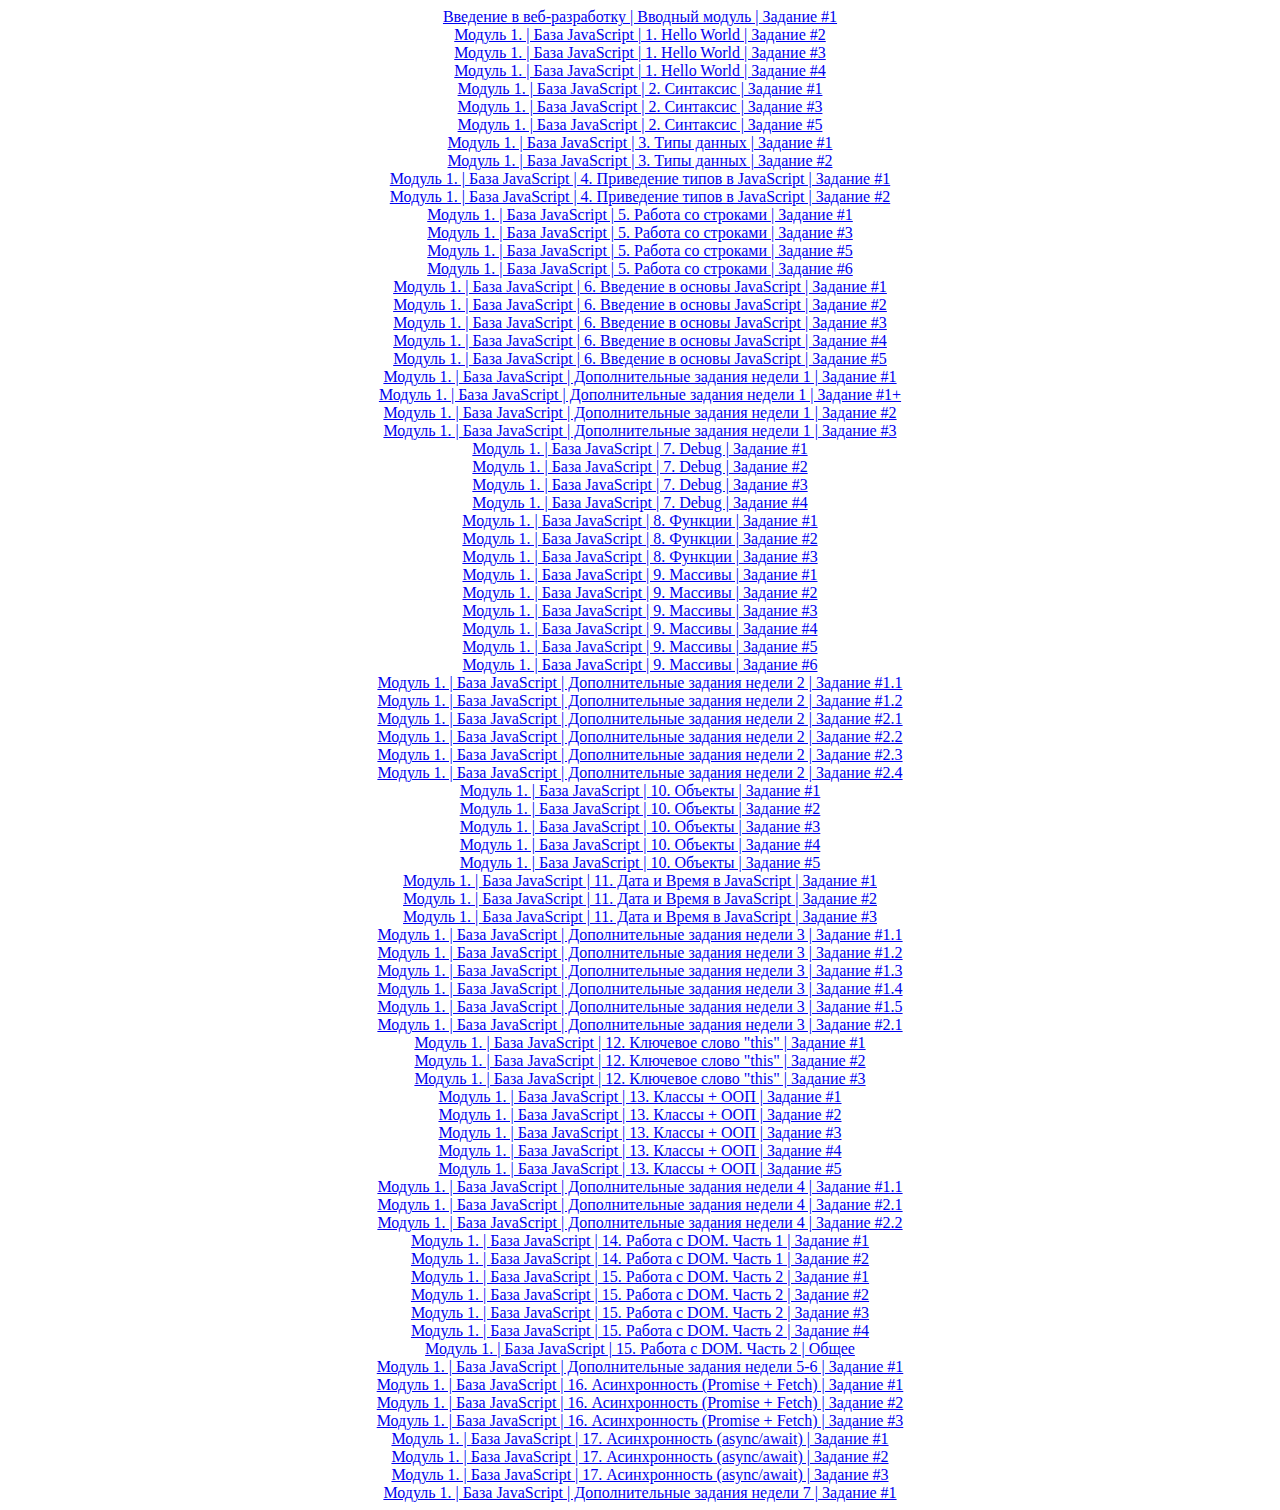
<file: index.html>
<!DOCTYPE html>
<html lang="ru">
  <head>
    <meta charset="UTF-8" />
    <meta http-equiv="X-UA-Compatible" content="IE=edge" />
    <meta name="viewport" content="width=device-width, initial-scale=1.0" />
    <title>JFrontend</title>
  </head>
  <body>
    <div style="display: flex; align-items: center; flex-direction: column">
      <a style="display: block" href="0/index.html"
        >Введение в веб-разработку | Вводный модуль | Задание #1</a
      >
      <a style="display: block" href="1/1/first-project/index.html"
        >Модуль 1. | База JavaScript | 1. Hello World | Задание #2</a
      >
      <a style="display: block" href="1/1/first-project/js-info.html"
        >Модуль 1. | База JavaScript | 1. Hello World | Задание #3</a
      >
      <a style="display: block" href="1/1/promt/index.html"
        >Модуль 1. | База JavaScript | 1. Hello World | Задание #4</a
      >
      <a style="display: block" href="1/2/1/index.html"
        >Модуль 1. | База JavaScript | 2. Синтаксис | Задание #1</a
      >
      <a style="display: block" href="1/2/3/car.html"
        >Модуль 1. | База JavaScript | 2. Синтаксис | Задание #3</a
      >
      <a style="display: block" href="1/2/5/const.html"
        >Модуль 1. | База JavaScript | 2. Синтаксис | Задание #5</a
      >
      <a style="display: block" href="1/3/1/data-types.html"
        >Модуль 1. | База JavaScript | 3. Типы данных | Задание #1</a
      >
      <a style="display: block" href="1/3/2/index.html"
        >Модуль 1. | База JavaScript | 3. Типы данных | Задание #2</a
      >
      <a style="display: block" href="1/4/1/index.html"
        >Модуль 1. | База JavaScript | 4. Приведение типов в JavaScript |
        Задание #1</a
      >
      <a style="display: block" href="1/4/2/task-2.html"
        >Модуль 1. | База JavaScript | 4. Приведение типов в JavaScript |
        Задание #2</a
      >
      <a style="display: block" href="1/5/1/index.html"
        >Модуль 1. | База JavaScript | 5. Работа со строками | Задание #1</a
      >
      <a style="display: block" href="1/5/3/index.html"
        >Модуль 1. | База JavaScript | 5. Работа со строками | Задание #3</a
      >
      <a style="display: block" href="1/5/5/index.html"
        >Модуль 1. | База JavaScript | 5. Работа со строками | Задание #5</a
      >
      <a style="display: block" href="1/5/6/index.html"
        >Модуль 1. | База JavaScript | 5. Работа со строками | Задание #6</a
      >
      <a style="display: block" href="1/6/1/index.html"
        >Модуль 1. | База JavaScript | 6. Введение в основы JavaScript | Задание
        #1</a
      >
      <a style="display: block" href="1/6/2/index.html"
        >Модуль 1. | База JavaScript | 6. Введение в основы JavaScript | Задание
        #2</a
      >
      <a style="display: block" href="1/6/3/index.html"
        >Модуль 1. | База JavaScript | 6. Введение в основы JavaScript | Задание
        #3</a
      >
      <a style="display: block" href="1/6/4/index.html"
        >Модуль 1. | База JavaScript | 6. Введение в основы JavaScript | Задание
        #4</a
      >
      <a style="display: block" href="1/6/5/index.html"
        >Модуль 1. | База JavaScript | 6. Введение в основы JavaScript | Задание
        #5</a
      >
      <a style="display: block" href="1/6.1/1/index.html"
        >Модуль 1. | База JavaScript | Дополнительные задания недели 1 | Задание
        #1</a
      >
      <a style="display: block" href="1/6.1/1+/index.html"
        >Модуль 1. | База JavaScript | Дополнительные задания недели 1 | Задание
        #1+</a
      >
      <a style="display: block" href="1/6.1/2/index.html"
        >Модуль 1. | База JavaScript | Дополнительные задания недели 1 | Задание
        #2</a
      >
      <a style="display: block" href="1/6.1/3/index.html"
        >Модуль 1. | База JavaScript | Дополнительные задания недели 1 | Задание
        #3</a
      >
      <a style="display: block" href="1/7/1/index.html"
        >Модуль 1. | База JavaScript | 7. Debug | Задание #1</a
      >
      <a style="display: block" href="1/7/2/index.html"
        >Модуль 1. | База JavaScript | 7. Debug | Задание #2</a
      >
      <a style="display: block" href="1/7/3/index.html"
        >Модуль 1. | База JavaScript | 7. Debug | Задание #3</a
      >
      <a style="display: block" href="1/7/4/index.html"
        >Модуль 1. | База JavaScript | 7. Debug | Задание #4</a
      >
      <a style="display: block" href="1/8/1/index.html"
        >Модуль 1. | База JavaScript | 8. Функции | Задание #1</a
      >
      <a style="display: block" href="1/8/2/index.html"
        >Модуль 1. | База JavaScript | 8. Функции | Задание #2</a
      >
      <a style="display: block" href="1/8/3/index.html"
        >Модуль 1. | База JavaScript | 8. Функции | Задание #3</a
      >
      <a style="display: block" href="1/9/1/index.html"
        >Модуль 1. | База JavaScript | 9. Массивы | Задание #1</a
      >
      <a style="display: block" href="1/9/2/index.html"
        >Модуль 1. | База JavaScript | 9. Массивы | Задание #2</a
      >
      <a style="display: block" href="1/9/3/index.html"
        >Модуль 1. | База JavaScript | 9. Массивы | Задание #3</a
      >
      <a style="display: block" href="1/9/4/index.html"
        >Модуль 1. | База JavaScript | 9. Массивы | Задание #4</a
      >
      <a style="display: block" href="1/9/5/index.html"
        >Модуль 1. | База JavaScript | 9. Массивы | Задание #5</a
      >
      <a style="display: block" href="1/9/6/index.html"
        >Модуль 1. | База JavaScript | 9. Массивы | Задание #6</a
      >
      <a style="display: block" href="1/9.1/1.1/index.html"
        >Модуль 1. | База JavaScript | Дополнительные задания недели 2 | Задание
        #1.1</a
      >
      <a style="display: block" href="1/9.1/1.2/index.html"
        >Модуль 1. | База JavaScript | Дополнительные задания недели 2 | Задание
        #1.2</a
      >
      <a style="display: block" href="1/9.1/2.1/index.html"
        >Модуль 1. | База JavaScript | Дополнительные задания недели 2 | Задание
        #2.1</a
      >
      <a style="display: block" href="1/9.1/2.2/index.html"
        >Модуль 1. | База JavaScript | Дополнительные задания недели 2 | Задание
        #2.2</a
      >
      <a style="display: block" href="1/9.1/2.3/index.html"
        >Модуль 1. | База JavaScript | Дополнительные задания недели 2 | Задание
        #2.3</a
      >
      <a style="display: block" href="1/9.1/2.4/index.html"
        >Модуль 1. | База JavaScript | Дополнительные задания недели 2 | Задание
        #2.4</a
      >
      <a style="display: block" href="1/10/1/index.html"
        >Модуль 1. | База JavaScript | 10. Объекты | Задание #1</a
      >
      <a style="display: block" href="1/10/2/index.html"
        >Модуль 1. | База JavaScript | 10. Объекты | Задание #2</a
      >
      <a style="display: block" href="1/10/3/index.html"
        >Модуль 1. | База JavaScript | 10. Объекты | Задание #3</a
      >
      <a style="display: block" href="1/10/4/index.html"
        >Модуль 1. | База JavaScript | 10. Объекты | Задание #4</a
      >
      <a style="display: block" href="1/10/5/index.html"
        >Модуль 1. | База JavaScript | 10. Объекты | Задание #5</a
      >
      <a style="display: block" href="1/11/1/index.html"
        >Модуль 1. | База JavaScript | 11. Дата и Время в JavaScript | Задание
        #1</a
      >
      <a style="display: block" href="1/11/2/index.html"
        >Модуль 1. | База JavaScript | 11. Дата и Время в JavaScript | Задание
        #2</a
      >
      <a style="display: block" href="1/11/3/index.html"
        >Модуль 1. | База JavaScript | 11. Дата и Время в JavaScript | Задание
        #3</a
      >
      <a style="display: block" href="1/11.1/1.1/index.html"
        >Модуль 1. | База JavaScript | Дополнительные задания недели 3 | Задание
        #1.1</a
      >
      <a style="display: block" href="1/11.1/1.2/index.html"
        >Модуль 1. | База JavaScript | Дополнительные задания недели 3 | Задание
        #1.2</a
      >
      <a style="display: block" href="1/11.1/1.3/index.html"
        >Модуль 1. | База JavaScript | Дополнительные задания недели 3 | Задание
        #1.3</a
      >
      <a style="display: block" href="1/11.1/1.4/index.html"
        >Модуль 1. | База JavaScript | Дополнительные задания недели 3 | Задание
        #1.4</a
      >
      <a style="display: block" href="1/11.1/1.5/index.html"
        >Модуль 1. | База JavaScript | Дополнительные задания недели 3 | Задание
        #1.5</a
      >
      <a style="display: block" href="1/11.1/2.1/index.html"
        >Модуль 1. | База JavaScript | Дополнительные задания недели 3 | Задание
        #2.1</a
      >
      <a style="display: block" href="1/12/1/index.html"
        >Модуль 1. | База JavaScript | 12. Ключевое слово "this" | Задание #1</a
      >
      <a style="display: block" href="1/12/2/index.html"
        >Модуль 1. | База JavaScript | 12. Ключевое слово "this" | Задание #2</a
      >
      <a style="display: block" href="1/12/3/index.html"
        >Модуль 1. | База JavaScript | 12. Ключевое слово "this" | Задание #3</a
      >
      <a style="display: block" href="1/13/1/index.html"
        >Модуль 1. | База JavaScript | 13. Классы + ООП | Задание #1</a
      >
      <a style="display: block" href="1/13/2/index.html"
        >Модуль 1. | База JavaScript | 13. Классы + ООП | Задание #2</a
      >
      <a style="display: block" href="1/13/3/index.html"
        >Модуль 1. | База JavaScript | 13. Классы + ООП | Задание #3</a
      >
      <a style="display: block" href="1/13/4/index.html"
        >Модуль 1. | База JavaScript | 13. Классы + ООП | Задание #4</a
      >
      <a style="display: block" href="1/13/5/index.html"
        >Модуль 1. | База JavaScript | 13. Классы + ООП | Задание #5</a
      >
      <a style="display: block" href="1/13.1/1.1/index.html"
        >Модуль 1. | База JavaScript | Дополнительные задания недели 4 | Задание
        #1.1</a
      >
      <a style="display: block" href="1/13.1/2.1/index.html"
        >Модуль 1. | База JavaScript | Дополнительные задания недели 4 | Задание
        #2.1</a
      >
      <a style="display: block" href="1/13.1/2.2/index.html"
        >Модуль 1. | База JavaScript | Дополнительные задания недели 4 | Задание
        #2.2</a
      >
      <a style="display: block" href="1/14/1/index.html"
        >Модуль 1. | База JavaScript | 14. Работа с DOM. Часть 1 | Задание #1</a
      >
      <a style="display: block" href="1/14/2/index.html"
        >Модуль 1. | База JavaScript | 14. Работа с DOM. Часть 1 | Задание #2</a
      >
      <a style="display: block" href="1/15/1/index.html"
        >Модуль 1. | База JavaScript | 15. Работа с DOM. Часть 2 | Задание #1</a
      >
      <a style="display: block" href="1/15/2/index.html"
        >Модуль 1. | База JavaScript | 15. Работа с DOM. Часть 2 | Задание #2</a
      >
      <a style="display: block" href="1/15/3/index.html"
        >Модуль 1. | База JavaScript | 15. Работа с DOM. Часть 2 | Задание #3
      </a>
      <a style="display: block" href="1/15/4/index.html"
        >Модуль 1. | База JavaScript | 15. Работа с DOM. Часть 2 | Задание #4</a
      >
      <a style="display: block" href="1/15/5/index.html"
        >Модуль 1. | База JavaScript | 15. Работа с DOM. Часть 2 | Общее</a
      >
      <a style="display: block" href="1/15.1/1/index.html"
        >Модуль 1. | База JavaScript | Дополнительные задания недели 5-6 |
        Задание #1</a
      >
      <a style="display: block" href="1/16/1/index.html"
        >Модуль 1. | База JavaScript | 16. Асинхронность (Promise + Fetch) |
        Задание #1
      </a>
      <a style="display: block" href="1/16/2/index.html"
        >Модуль 1. | База JavaScript | 16. Асинхронность (Promise + Fetch) |
        Задание #2
      </a>
      <a style="display: block" href="1/16/3/index.html"
        >Модуль 1. | База JavaScript | 16. Асинхронность (Promise + Fetch) |
        Задание #3
      </a>
      <a style="display: block" href="1/17/1/index.html"
        >Модуль 1. | База JavaScript | 17. Асинхронность (async/await) | Задание
        #1
      </a>
      <a style="display: block" href="1/17/2/index.html"
        >Модуль 1. | База JavaScript | 17. Асинхронность (async/await) | Задание
        #2
      </a>
      <a style="display: block" href="1/17/3/index.html"
        >Модуль 1. | База JavaScript | 17. Асинхронность (async/await) | Задание
        #3
      </a>
      <a style="display: block" href="1/17.1/1/index.html"
        >Модуль 1. | База JavaScript | Дополнительные задания недели 7 | Задание
        #1
      </a>
    </div>
  </body>
</html>
</file>
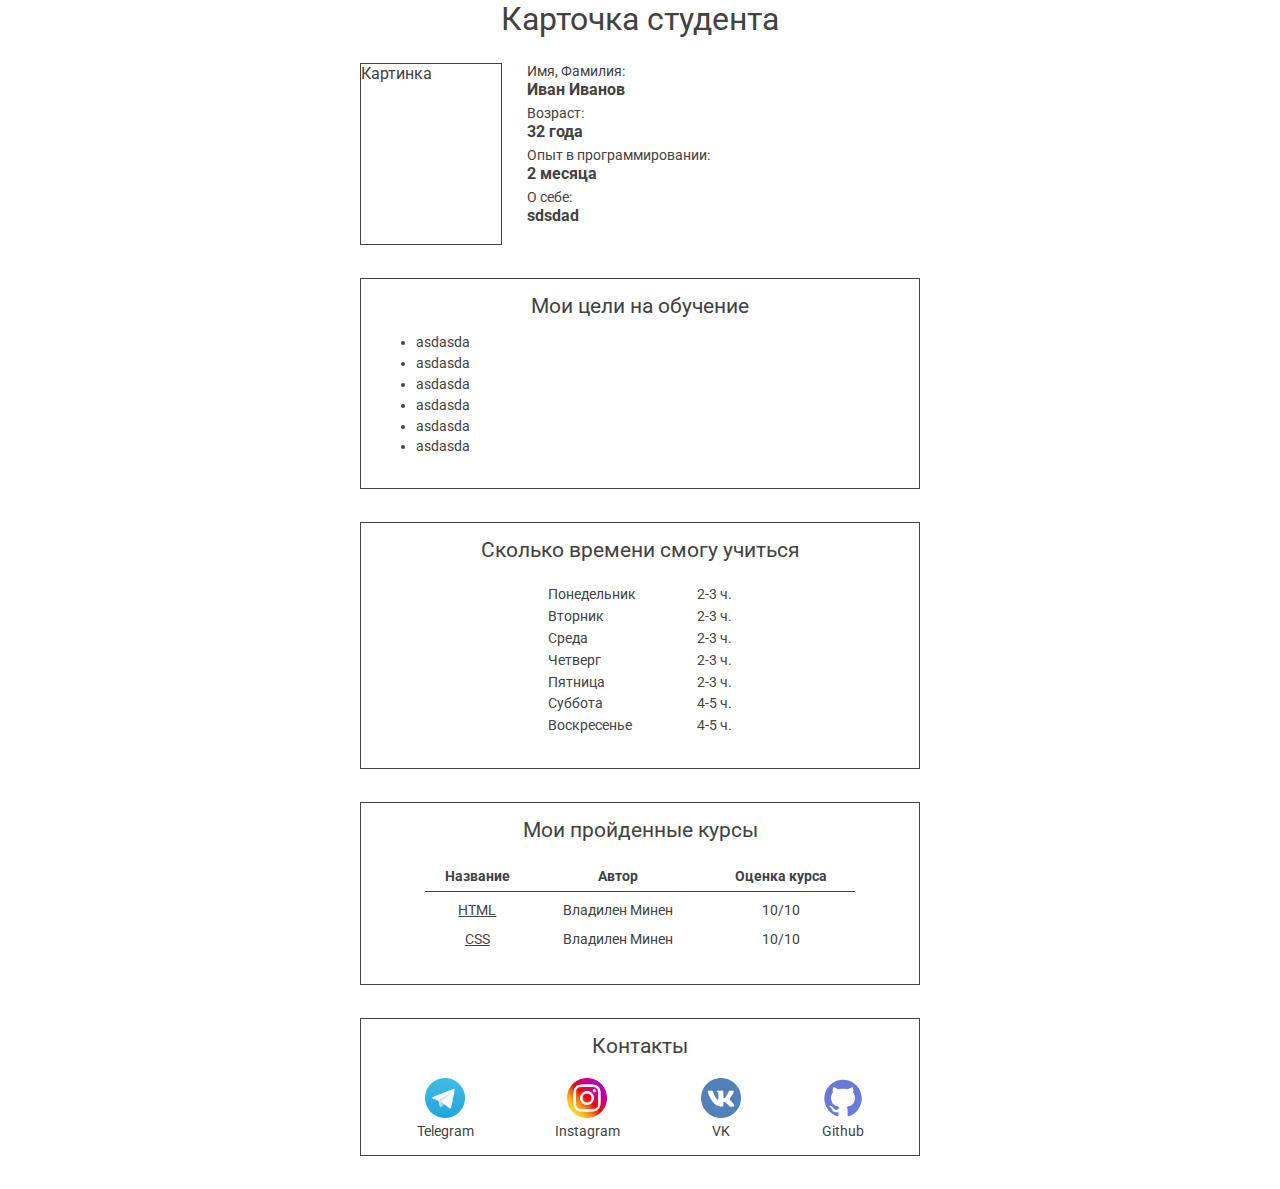
<file: 0/index.html>
<!DOCTYPE html>
<html lang="ru">
  <head>
    <meta charset="UTF-8" />
    <meta http-equiv="X-UA-Compatible" content="IE=edge" />
    <meta name="viewport" content="width=device-width, initial-scale=1.0" />
    <title>Задание #1 | Введение в веб-разработку | Вводный модуль</title>
    <link rel="stylesheet" href="style.css" />
    <link rel="preconnect" href="https://fonts.googleapis.com" />
    <link rel="preconnect" href="https://fonts.gstatic.com" crossorigin />
    <link
      href="https://fonts.googleapis.com/css2?family=Roboto:wght@100;300;400;500;700;900&display=swap"
      rel="stylesheet"
    />
  </head>
  <body>
    <div class="container">
      <h1>Карточка студента</h1>
      <header>
        <div class="avatar">Картинка</div>
        <div class="about">
          <h5>Имя, Фамилия:</h5>
          <div>Иван Иванов</div>
          <h5>Возраст:</h5>
          <div>32 года</div>
          <h5>Опыт в программировании:</h5>
          <div>2 месяца</div>
          <h5>О себе:</h5>
          <div>sdsdad</div>
        </div>
      </header>
      <div class="divider"></div>
      <section>
        <h3>Мои цели на обучение</h3>
        <ul class="target">
          <li>asdasda</li>
          <li>asdasda</li>
          <li>asdasda</li>
          <li>asdasda</li>
          <li>asdasda</li>
          <li>asdasda</li>
        </ul>
      </section>
      <div class="divider"></div>
      <section>
        <h3>Сколько времени смогу учиться</h3>
        <div class="schedule">
          <table>
            <tr>
              <td>Понедельник</td>
              <td>2-3 ч.</td>
            </tr>
            <tr>
              <td>Вторник</td>
              <td>2-3 ч.</td>
            </tr>
            <tr>
              <td>Среда</td>
              <td>2-3 ч.</td>
            </tr>
            <tr>
              <td>Четверг</td>
              <td>2-3 ч.</td>
            </tr>
            <tr>
              <td>Пятница</td>
              <td>2-3 ч.</td>
            </tr>
            <tr>
              <td>Суббота</td>
              <td>4-5 ч.</td>
            </tr>
            <tr>
              <td>Воскресенье</td>
              <td>4-5 ч.</td>
            </tr>
          </table>
        </div>
      </section>
      <div class="divider"></div>
      <section><h3>Мои пройденные курсы</h3>
        <div class="course">
          <table>
            <tr>
              <td>Название</td>
              <td>Автор</td>
              <td>Оценка курса</td>
            </tr>
            <tr>
              <td><a href="#">HTML</a></td>
              <td>Владилен Минен</td>
              <td>10/10</td>
            </tr>
            <tr>
              <td><a href="#">CSS</a></td>
              <td>Владилен Минен</td>
              <td>10/10</td>
            </tr>
          </table>
        </div>
      </section>
      <div class="divider"></div>
      <section>
        <h3>Контакты</h3>
        <div class="social">
          <a href="#"><img src="assets/img/telegram.png" alt="" /><span>Telegram</span></a>
          <a href="#"><img src="assets/img/instagram.png" alt="" /><span>Instagram</span></a>
          <a href="#"><img src="assets/img/vk.png" alt="" /><span>VK</span></a>
          <a href="#"><img src="assets/img/github.png" alt="" /><span>Github</span></a>
        </div>
      </section>
      <div class="divider"></div>
    </div>
  </body>
</html>
</file>
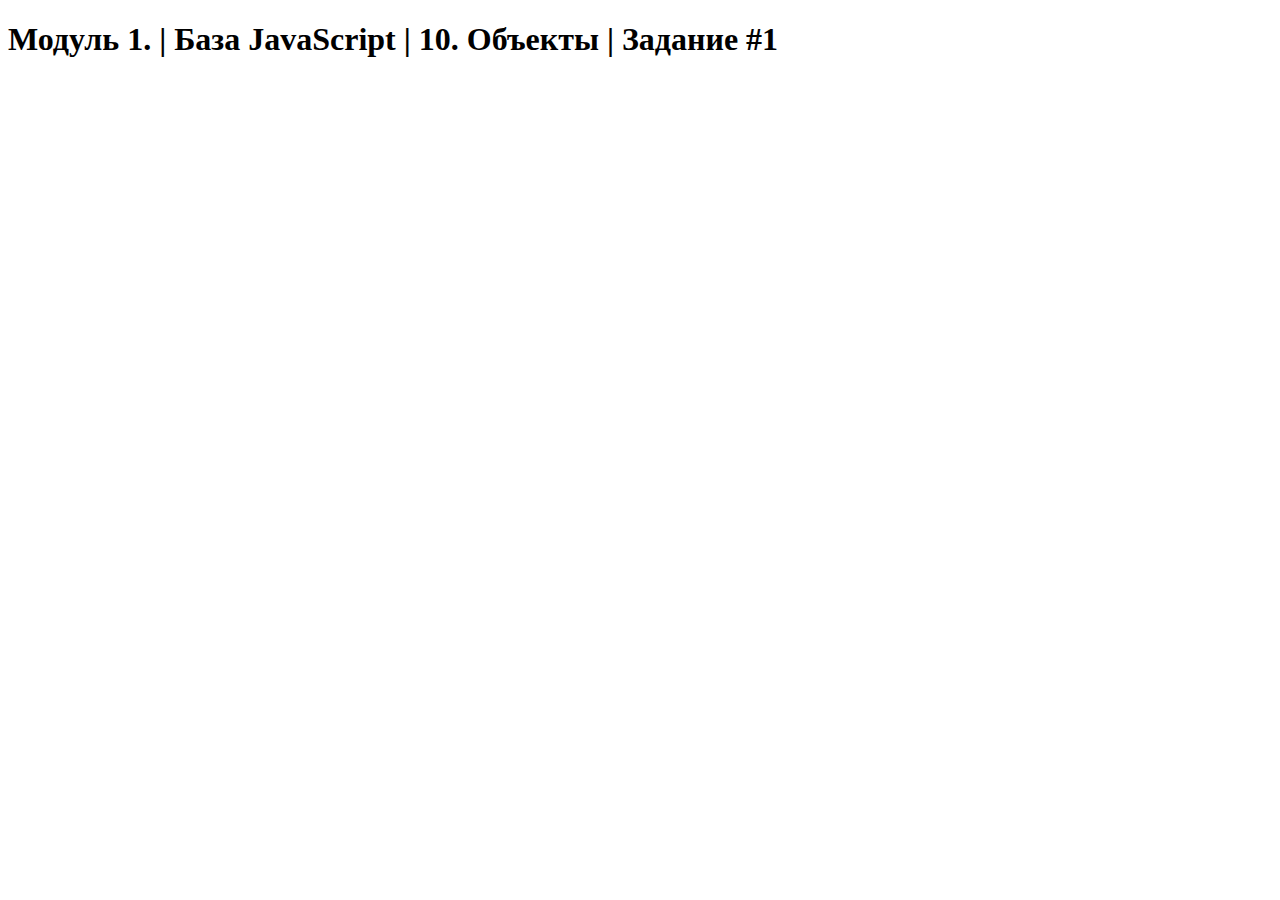
<file: 1/10/1/index.html>
<!DOCTYPE html>
<html lang="ru">
<head>
  <meta charset="UTF-8">
  <meta http-equiv="X-UA-Compatible" content="IE=edge">
  <meta name="viewport" content="width=device-width, initial-scale=1.0">
  <title>Модуль 1. | База JavaScript | 10. Объекты | Задание #1</title>
</head>
<body>
  <h1>Модуль 1. | База JavaScript | 10. Объекты | Задание #1</h1>
  <script src="index.js"></script>
</body>
</html>
</file>
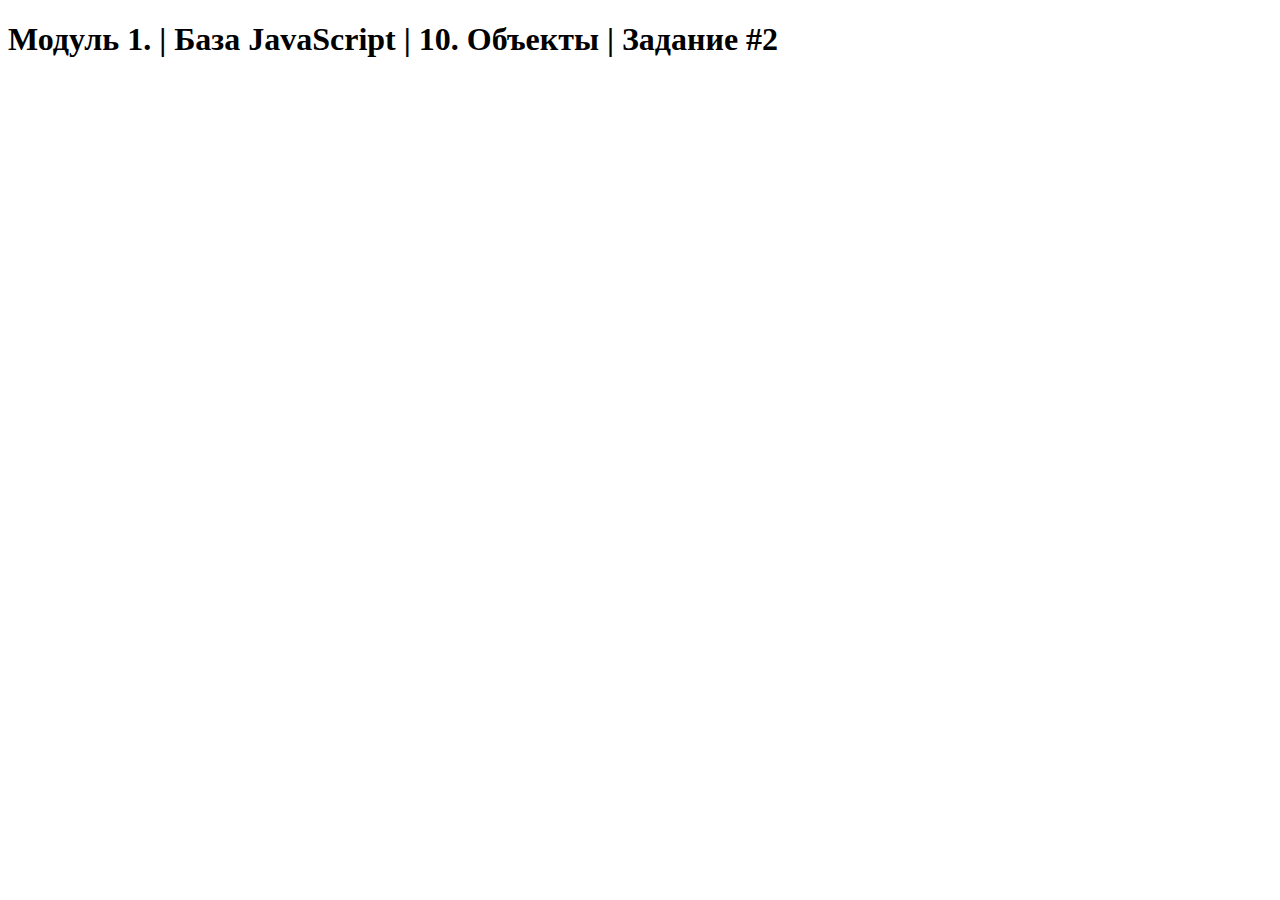
<file: 1/10/2/index.html>
<!DOCTYPE html>
<html lang="ru">
<head>
  <meta charset="UTF-8">
  <meta http-equiv="X-UA-Compatible" content="IE=edge">
  <meta name="viewport" content="width=device-width, initial-scale=1.0">
  <title>Модуль 1. | База JavaScript | 10. Объекты | Задание #2</title>
</head>
<body>
  <h1>Модуль 1. | База JavaScript | 10. Объекты | Задание #2</h1>
  <script src="index.js"></script>
</body>
</html>
</file>
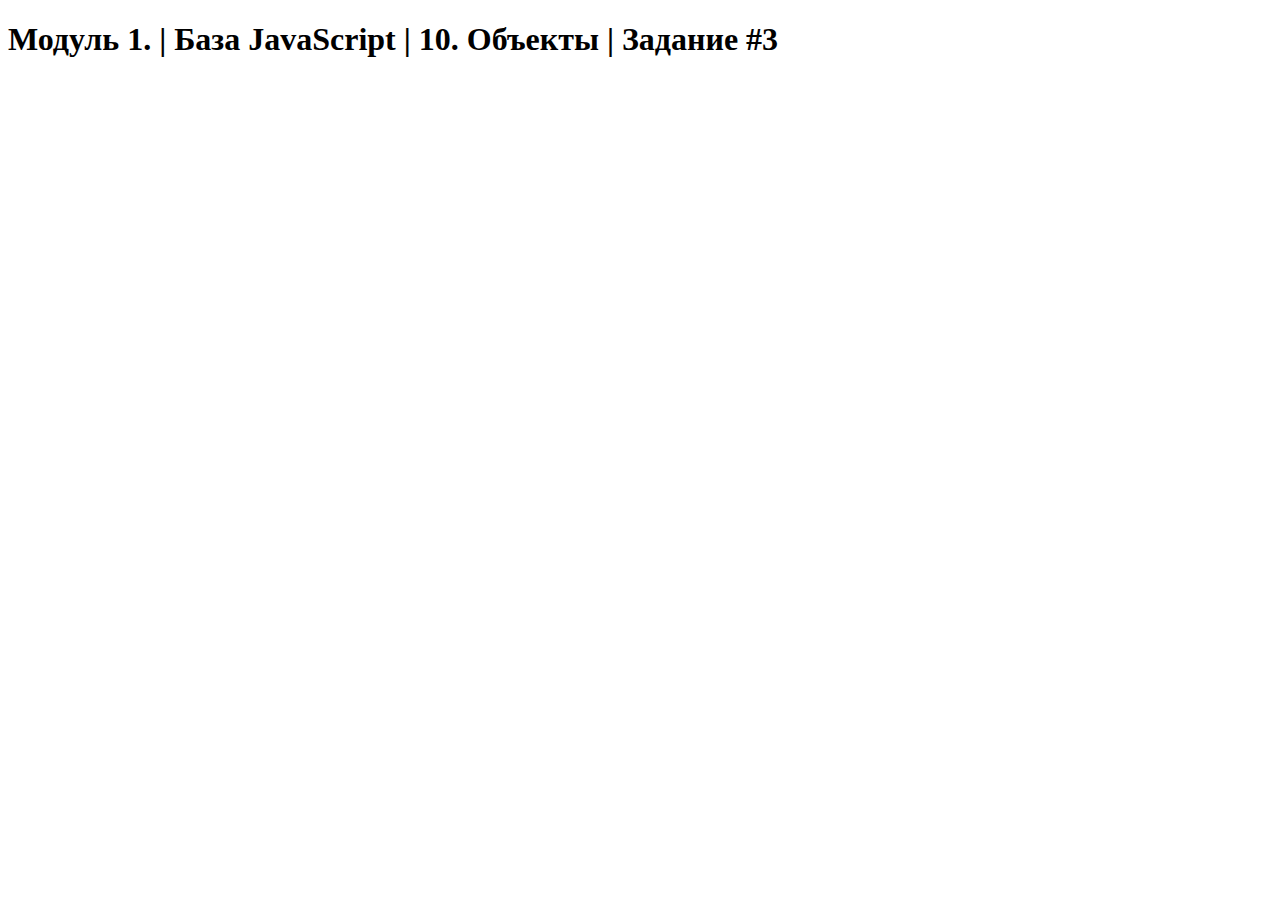
<file: 1/10/3/index.html>
<!DOCTYPE html>
<html lang="ru">
<head>
  <meta charset="UTF-8">
  <meta http-equiv="X-UA-Compatible" content="IE=edge">
  <meta name="viewport" content="width=device-width, initial-scale=1.0">
  <title>Модуль 1. | База JavaScript | 10. Объекты | Задание #3</title>
</head>
<body>
  <h1>Модуль 1. | База JavaScript | 10. Объекты | Задание #3</h1>
  <script src="index.js"></script>
</body>
</html>
</file>
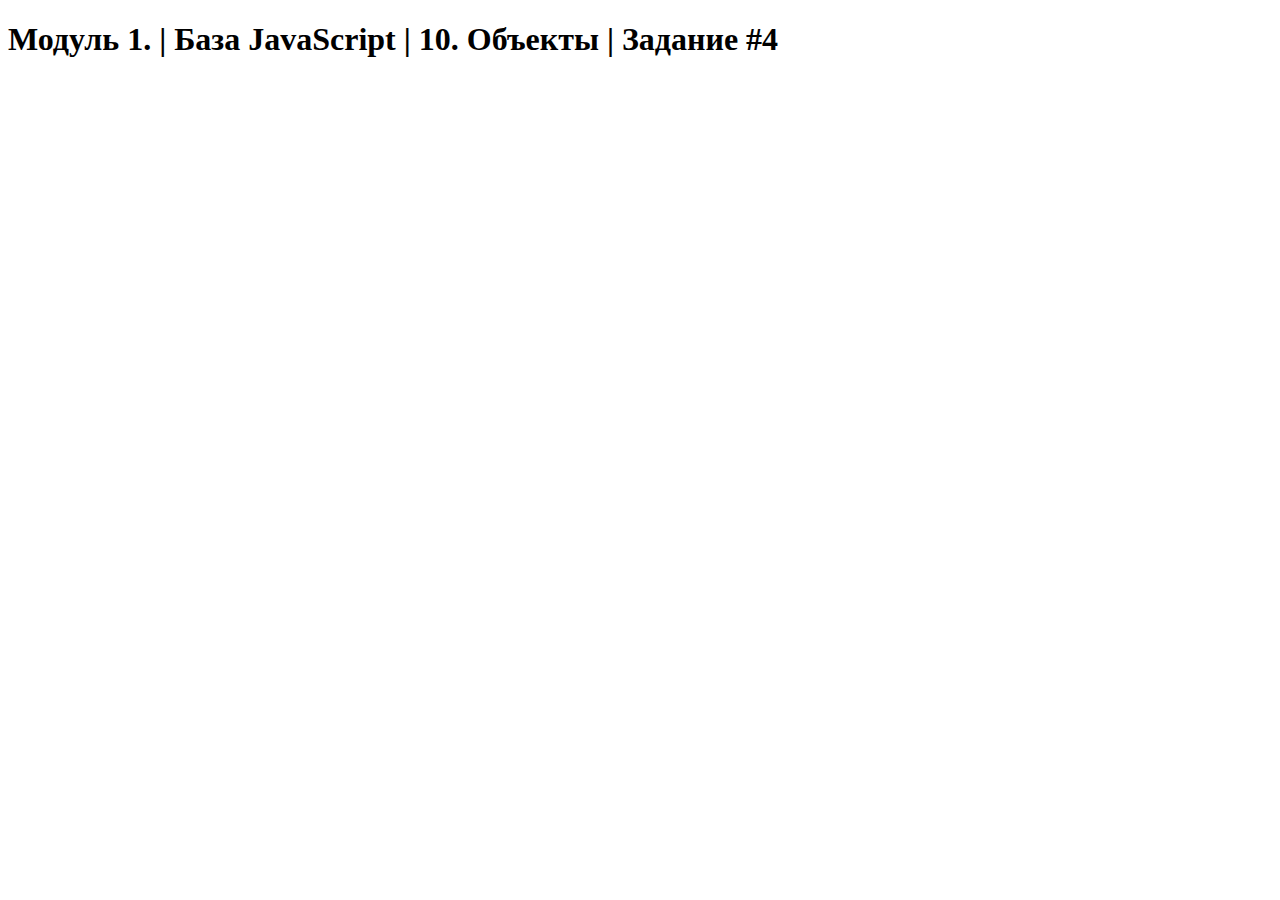
<file: 1/10/4/index.html>
<!DOCTYPE html>
<html lang="ru">
<head>
  <meta charset="UTF-8">
  <meta http-equiv="X-UA-Compatible" content="IE=edge">
  <meta name="viewport" content="width=device-width, initial-scale=1.0">
  <title>Модуль 1. | База JavaScript | 10. Объекты | Задание #4</title>
</head>
<body>
  <h1>Модуль 1. | База JavaScript | 10. Объекты | Задание #4</h1>
  <script src="index.js"></script>
</body>
</html>
</file>
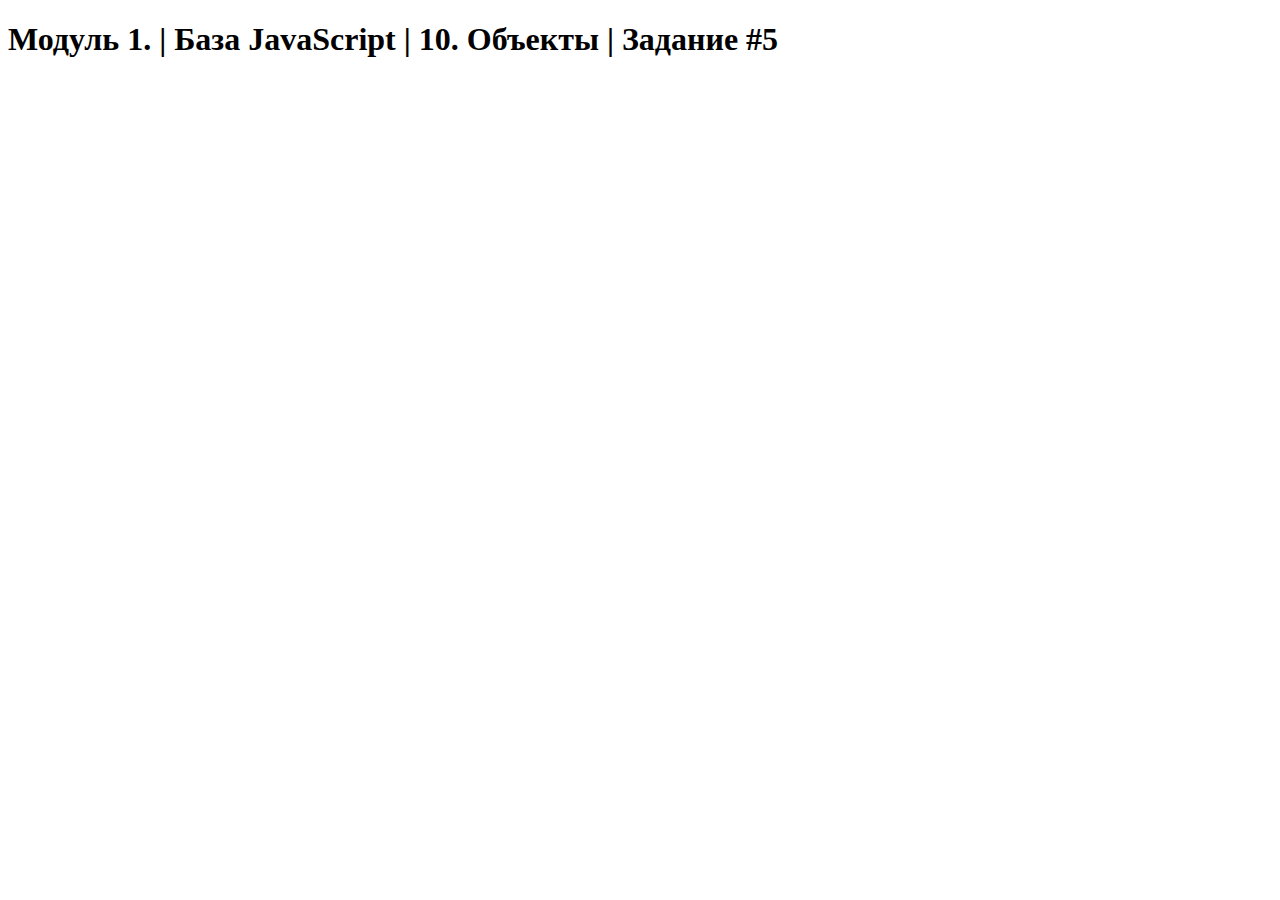
<file: 1/10/5/index.html>
<!DOCTYPE html>
<html lang="ru">
<head>
  <meta charset="UTF-8">
  <meta http-equiv="X-UA-Compatible" content="IE=edge">
  <meta name="viewport" content="width=device-width, initial-scale=1.0">
  <title>Модуль 1. | База JavaScript | 10. Объекты | Задание #5</title>
</head>
<body>
  <h1>Модуль 1. | База JavaScript | 10. Объекты | Задание #5</h1>
  <script src="index.js"></script>
</body>
</html>
</file>
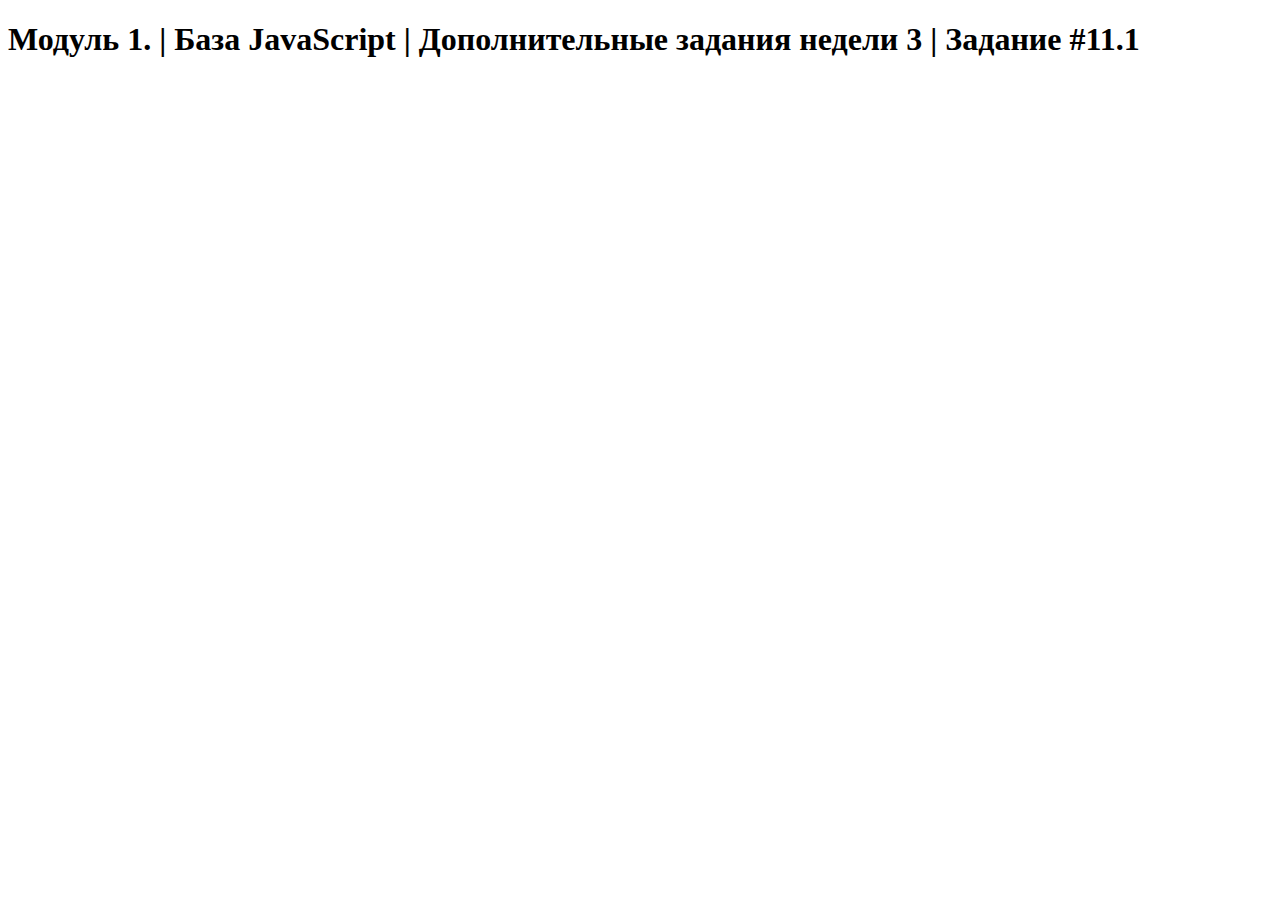
<file: 1/11.1/1.1/index.html>
<!DOCTYPE html>
<html lang="ru">
<head>
  <meta charset="UTF-8">
  <meta http-equiv="X-UA-Compatible" content="IE=edge">
  <meta name="viewport" content="width=device-width, initial-scale=1.0">
  <title>Модуль 1. | База JavaScript | Дополнительные задания недели 3 | Задание #1.1</title>
</head>
<body>
  <h1>Модуль 1. | База JavaScript | Дополнительные задания недели 3 | Задание #11.1</h1>
  <script src="index.js"></script>
</body>
</html>
</file>
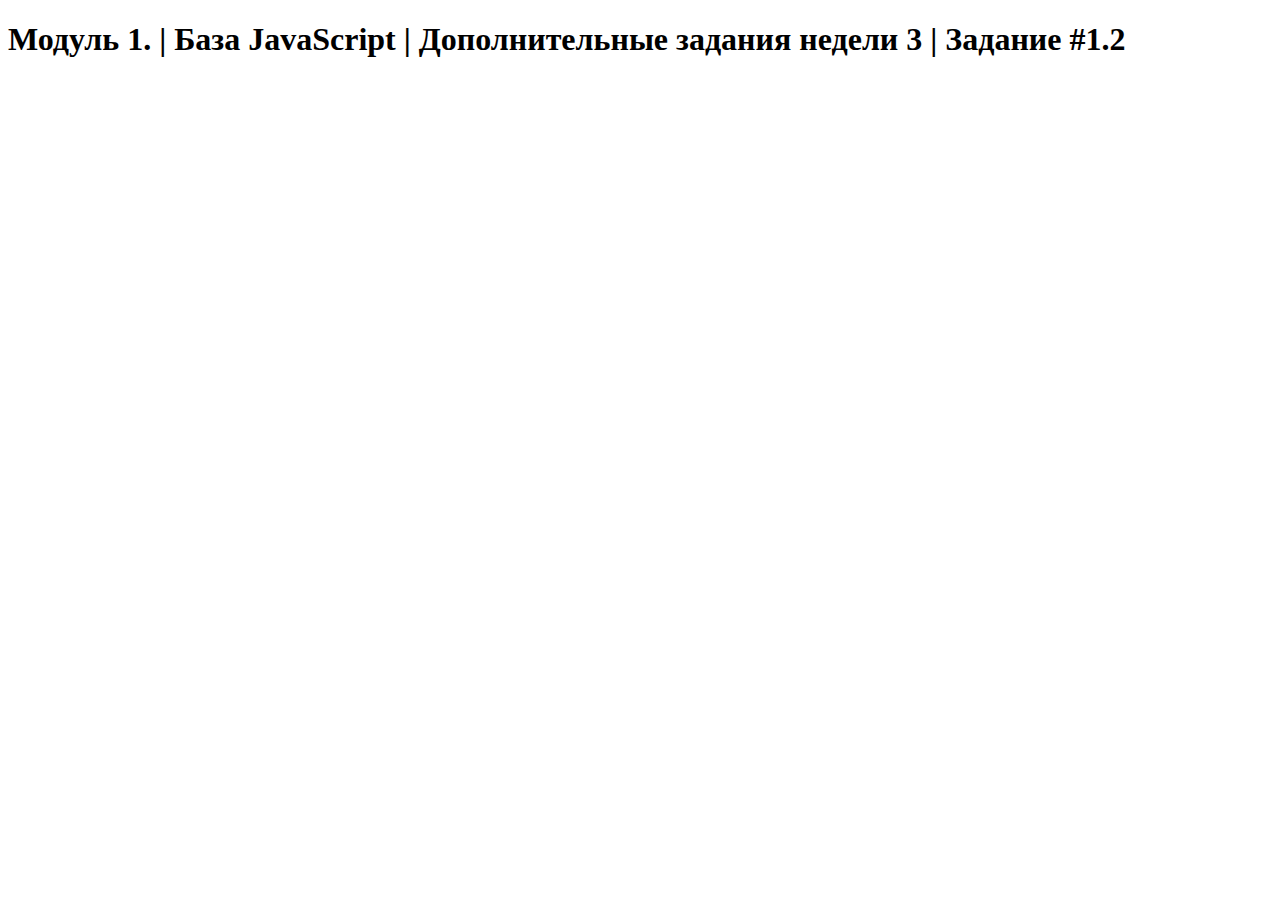
<file: 1/11.1/1.2/index.html>
<!DOCTYPE html>
<html lang="ru">
<head>
  <meta charset="UTF-8">
  <meta http-equiv="X-UA-Compatible" content="IE=edge">
  <meta name="viewport" content="width=device-width, initial-scale=1.0">
  <title>Модуль 1. | База JavaScript | Дополнительные задания недели 3 | Задание #1.2</title>
</head>
<body>
  <h1>Модуль 1. | База JavaScript | Дополнительные задания недели 3 | Задание #1.2</h1>
  <script src="index.js"></script>
</body>
</html>
</file>
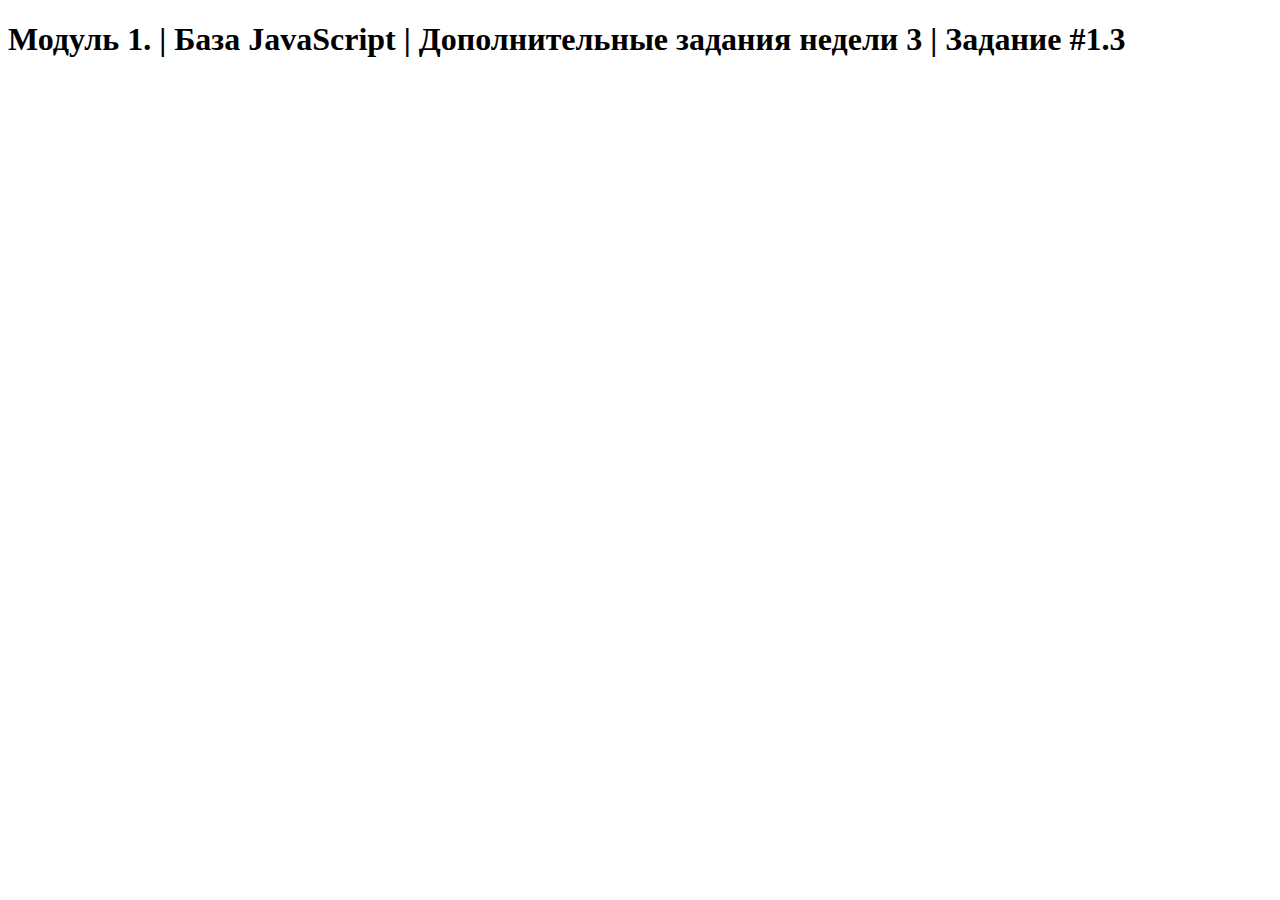
<file: 1/11.1/1.3/index.html>
<!DOCTYPE html>
<html lang="ru">
<head>
  <meta charset="UTF-8">
  <meta http-equiv="X-UA-Compatible" content="IE=edge">
  <meta name="viewport" content="width=device-width, initial-scale=1.0">
  <title>Модуль 1. | База JavaScript | Дополнительные задания недели 3 | Задание #1.3</title>
</head>
<body>
  <h1>Модуль 1. | База JavaScript | Дополнительные задания недели 3 | Задание #1.3</h1>
  <script src="index.js"></script>
</body>
</html>
</file>
<file: 0/style.css>
* {
  padding: 0;
  margin: 0;
}
html,
body {
  font-size: 16px;
  font-family: "Roboto", sans-serif;
  color: #424242;
}
a {
  color: #424242;
}
a:hover {
}
.container {
  width: 560px;
  margin: 0 auto;
}
h1 {
  text-align: center;
  font-weight: normal;
}

/* */
header {
  display: flex;
  padding-top: 25px;
}
.avatar {
  border: 1px #424242 solid;
  width: 140px;
  height: 180px;
}
.about {
  padding-left: 25px;
}
.about h5 {
  font-weight: normal;
  font-size: 0.9rem;
  margin-top: 6px;
}
.about h5:first-of-type {
  margin-top: 0;
}
.about div {
  font-weight: bold;
}
/* */
.divider {
  height: 33px;
  width: 100%;
}
section {
  border: 1px #424242 solid;
  padding: 15px;
}
section h3 {
  font-size: 1.3rem;
  text-align: center;
  font-weight: normal;
}
/* */
.target {
  margin: 15px 40px;
  line-height: 1.45;
  font-size: 0.9rem;
}
/* */
.schedule {
  display: flex;
  justify-content: center;
  margin: 20px 0 15px 0;
  line-height: 1.32;
  font-size: 0.9rem;
}
.schedule table {
  width: 190px;
}
.schedule td {
  padding: 0.03rem 1px;
}
.schedule td:last-of-type {
  text-align: right;
}
/* */
.course {
  display: flex;
  justify-content: center;
  margin: 20px 0 15px 0;
  font-size: 0.9rem;
}
.course table {
  width: 430px;
  border-collapse: collapse;
}
.course tr:first-of-type {
  font-weight: bold;
}
.course tr:first-of-type td {
  border-bottom: 1px solid #424242;
}
.course tr:nth-child(2) td {
  padding-top: 10px;
}
.course td {
  text-align: center;
  padding: 6px 0;
}
/* */
.social {
  padding-top: 20px;
  display: flex;
  justify-content: space-around;
}
.social a {
  display: flex;
  flex-direction: column;
  align-items: center;
  font-size: 0.9rem;
  text-decoration: none;
}
.social span {
  padding-top: 5px;
}
.social img {
  width: 40px;
  height: auto;
}
</file>
